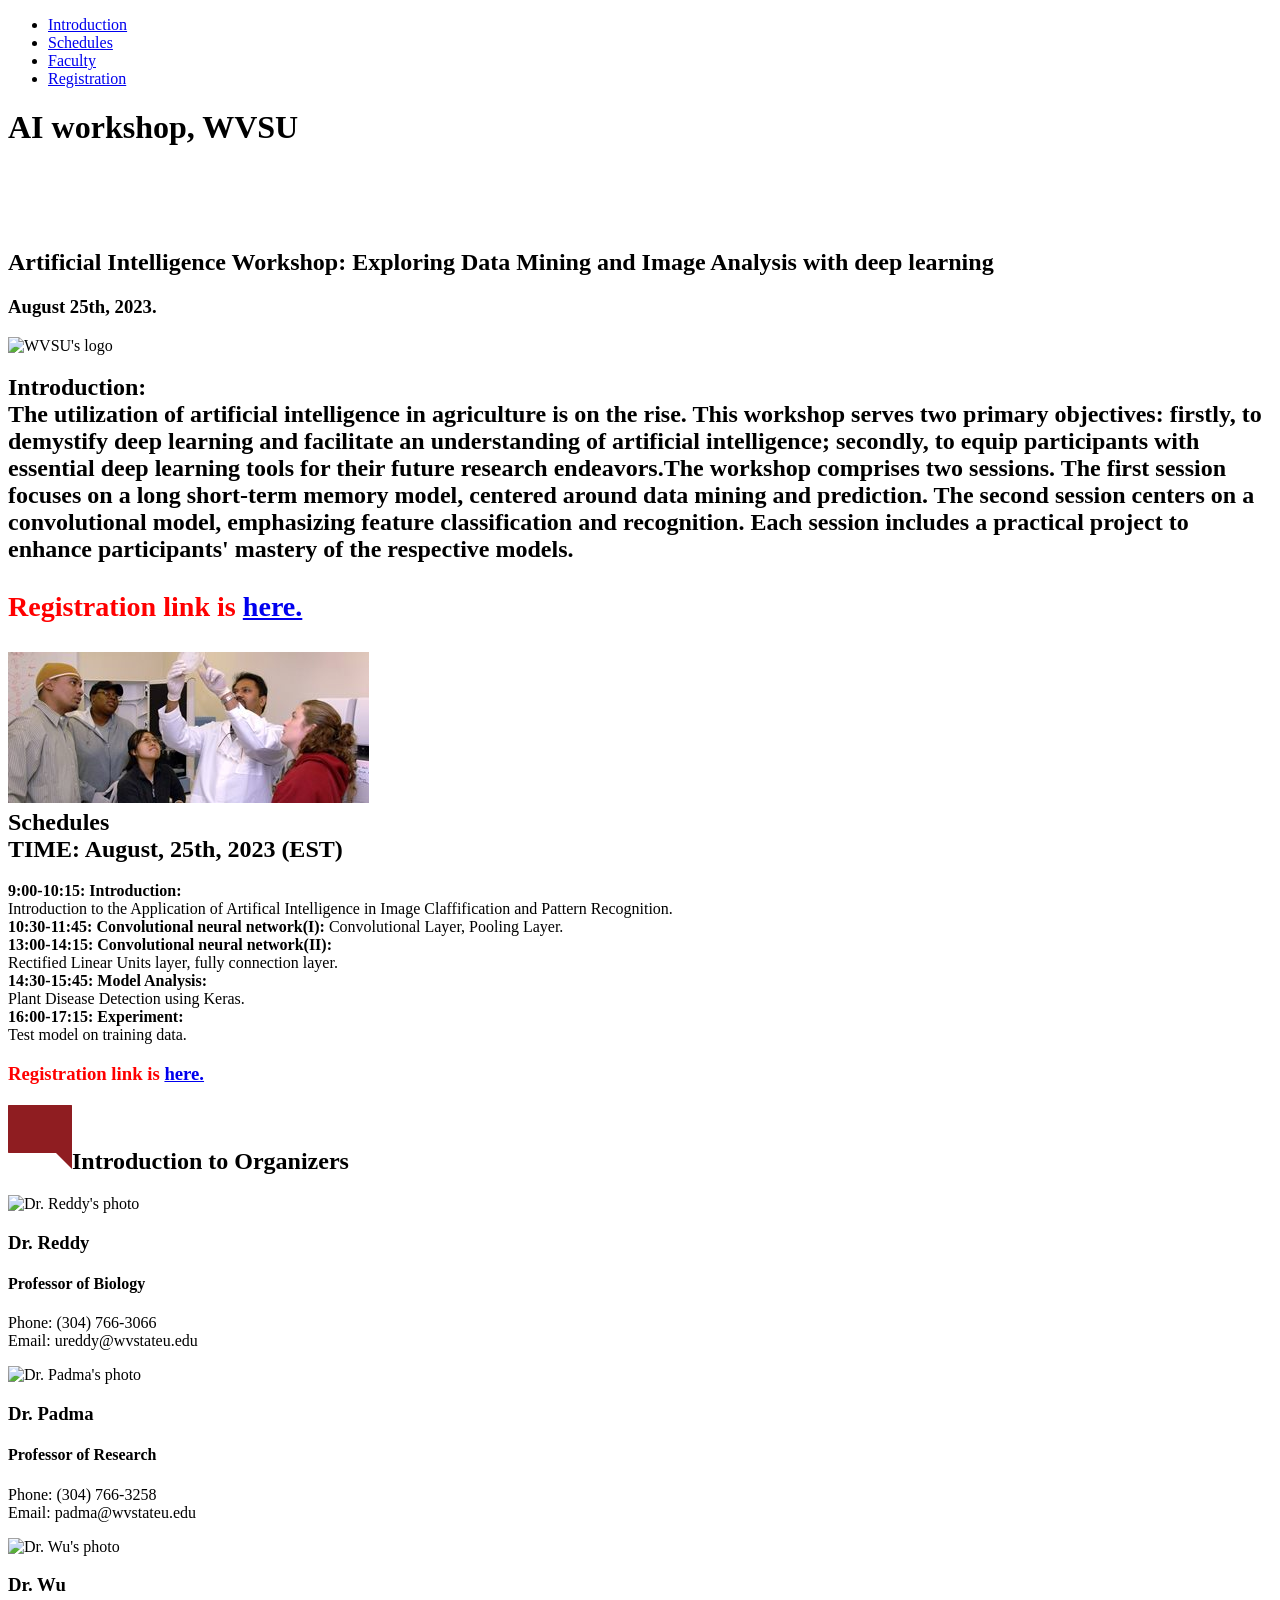
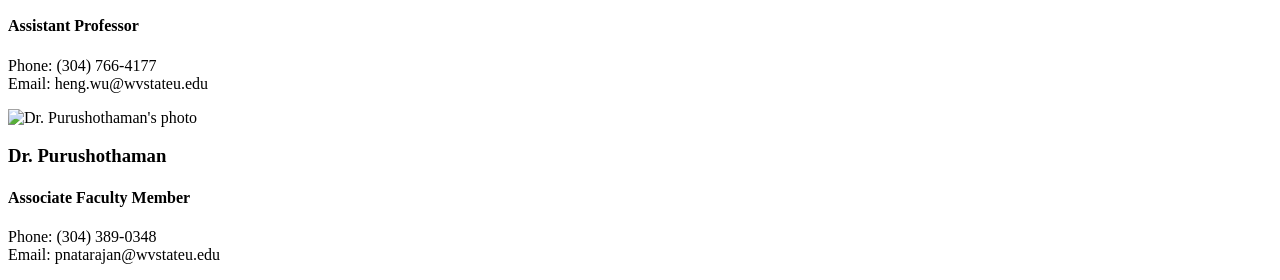
<file: app/index.html>
<!DOCTYPE html>
<html class="htmlALL">

<head id="top-">
  <meta name="viewport" content="width=device-width, initial-scale=1" />
  <link href='https://fonts.googleapis.com/css?family=Roboto:400,100,300,500,700' rel='stylesheet' type='text/css'>
  <title>Artificial Intelligence Workshop, WVSU</title>
  <meta name="keywords" content="AI workshop, WVSU">
  <meta name="description"
    content="The perfect pastiche of frontend and backend is my dream and ambition.">
</head>

<body>


  <header class="site-header">
    <div class="wrapper">
      <!--div class="site-header__logo">
        <a class="code-icon">
        <img src="assets/images/icons/tools-and-utensils-programmer-svgrepo-com.svg" class="wrapper--full-screen"></a>
      </div-->
     


      <!--div class="site-header__menu-icon">
        
        <div class="site-header__menu-icon__middle">

        </div> 
      
      </div-->

      <div class="site-header__menu-content">

    
        <nav class="primary-nav primary-nav--pull-right">
          <ul>
            <li><a href="#introduction" id="our-introduction-link">Introduction</a></li>
            <li><a href="#schedules" id="schedules-link">Schedules</a></li>
            <li><a href="#faculty" id="faculty-link">Faculty</a></li>
            <li><a href="https://docs.google.com/forms/d/e/1FAIpQLSdpMcACb61RFlbQGZtTSxBC8a3qTOOArPV1Luyda_WLw-BDxw/viewform" id="registration">Registration</a></li>
          </ul>
        </nav>
      </div>
    
    </div>
  </header>



  <div class="large-hero">


    <!--art direction here-->
    
      
      
    
    <!--different browsers used different crops to different screen sizes.
  And at each crop, it can see different api version if necessary.-->
    <!--end of art direction-->


    <div class="large-hero__text-content">

      <!--COURSE 24TH-->
      <div class="wrapper">
        <h1 class="large-hero__title">AI workshop, WVSU</h1>
        <h2 class="large-hero__subtitle"></h2>
        <p class="large-hero__description"> </p>
       
      </div>
      <!--end of wrapper-->

    </div>

  </div>
  <!-- end of .large-hero-->

    <!-- Third and last page section. -->
  <div id="introduction" class="page-section" data-matching-link="#our-beginning-link">
    <!--
      LEC. 53rd,
      When this area got scrolled to, we used the div's custom attribute, and we give that target element a modifier css class
      that makes it yellow.
    -->

    <div class="wrapper">
      <h2 class="headline headline--centered headlne--light
       headline--b-margin-small">
       
       
       <br />
       <br /><br />
       Artificial Intelligence Workshop: Exploring Data Mining and Image

Analysis with deep learning</h2>
      <h3 class="headline headline--centered headline--orange headline--small
      headline--narrow headline--light headline--b-margin-large">August 25th, 2023.
      </h3>

      <div class="wrapper wrapper--medium wrapper--b-margin">
        <!--For the screen size smaller than 970px, we do not force the browser to accept the size.-->
        <!--picture class="picture--uppermost">
        <source data-srcset="assets/images/wide-flower.png" media="(min-width: 800px)">
        <img data-srcset="assets/images/flowers.jpg" alt="Street full with flowers" class="lazyload">
        </picture-->
        <!--
          But, remember, once you load a higher resolution version of an image, the browser will keep it even
          if you scale down your screen.
        -->
      </div>

      <div class="row row--gutters generic-content-container wrapper--b-margin picture--uppermost-2nd">
        <div class="row__medium-4 row__medium-4--larger row__b-margin-until-medium">
          <!--four eight split-->
          <picture>
            
             <!--In the case of large screen and medium screen, it's NOT OK for us to assume that the browser
          will take the full screen of the browser. It just takes a part of the screen.
          But in the last case, it's okay for us to assume that the browser will take the full screen, for the small screen.-->
         
      
            <img class="lazyload" data-srcset="
            assets/images/WVSU.png" alt="WVSU's logo">
          </picture>


        </div>

        <div class="row__medium-8 row__medium-8--smaller">
          <div class="generic-content-container">
            <h2 class="headline headline--no-t-margin headline headline--centered headline--orange headline--small
            headline--narrow headline--light headline--b-margin-large"><strong>Introduction: </strong><br/> The utilization of artificial intelligence in agriculture is on the rise. 
            This workshop serves two primary objectives: firstly, to demystify deep learning and facilitate an understanding of artificial intelligence; secondly, to equip participants with essential deep learning tools for their future research endeavors.The workshop comprises two sessions. The first session focuses on a long short-term memory model, centered around data mining and prediction. The second session centers on a convolutional model, emphasizing feature classification and recognition. Each session includes a practical project to enhance participants' mastery of the respective models.
            <strong><h3 class="headline headline--no-t-margin headline headline--centered headline--orange headline--small
            headline--narrow headline--light headline--b-margin-large" style="color:red">Registration link is <a href="https://forms.gle/99Uf5oLg4aYVweMR8">here.</a></h3></strong>
</h2>

           
          </div>
        </div>


        <!--sloppy way to clearfix-->
        <!--
        <div class="clear-me"></div>
        -->
      </div>
    </div>
  </div>


  <!-- First page section. -->
  <div id="schedules" class="page-section
  page-section--blue" data-matching-link="#projects-link">
    <div class="wrapper">

      <h2 class="section-title"> <img class="section-title__icon" src="assets/images/biology.jpg"> 
        <br/>
        <strong>Schedules</strong><br/>TIME: August, 25th, 2023 (EST)</h2>
        
      </h2>

      <div class="row row--gutters-large generic-content-container">
        <!--create two columns each takes half width.-->
        <div class="row__medium-6">
            

          <div class="feature-item">
            <strong>9:00-10:15: Introduction:</strong><br/>
            Introduction to the Application of Artifical Intelligence in Image Claffification 
            and Pattern Recognition.

          </div>

          <div class="feature-item">
            <strong>10:30-11:45: Convolutional neural network(I):</strong> Convolutional Layer, Pooling

            Layer.<br/></div>
           
          </div>
        </div>


        <div class="row__medium-6">
          <div class="feature-item">
            <strong>13:00-14:15: Convolutional neural network(II):</strong><br/>
            Rectified Linear Units layer, fully
connection layer.
          </div>
          </div>
          <div class="row__medium-6">
            <div class="feature-item">
              <strong>14:30-15:45: Model Analysis:</strong><br/>
              Plant Disease Detection using Keras.
            </div>
            </div>

          <div class="feature-item">
            <strong>16:00-17:15: Experiment:</strong><br/>
            Test model on training data.

          </div>
          <div class="feature-item">
            <h3 style="color:red">Registration link is <a href="https://forms.gle/99Uf5oLg4aYVweMR8">here.</a></h3>

          </div>
          

          </div>
        </div>
      </div>



    </div>
  </div>



  

</div>

<div id="faculty">
<h2 class="section-title section-title--blue"> <img class="section-title__icon"
  src="assets/images/icons/comment.svg">Introduction to  <strong>Organizers</strong></h2>
<div id="faculty" class="page-section page-section--testimonials page-section--no-b-padding-until-large" data-matching-link="#testimonials-link">
    <!--div class="wrapper wrapper--no-padding-until-large"-->
    <div>
<div class="features">
  <div class="features-inner">
  
    <div class=" featured-item" style="background-color:white">
      <div class="row__large-3">
        <div class="testimonial">
          <div class="testimonial__photo"> <img class="lazyload" sizes="160px"
              data-srcset="assets/images/Reddy.JPG"
              alt="Dr. Reddy's photo"></div>
    
          <h3 class="testimonial__title">Dr. Reddy</h3>
          <h4 class="testimonial__subtitle testimonial__subtitle__aubergine">Professor of Biology</h4>
          <p>Phone: (304) 766-3066<br/>
            Email: ureddy@wvstateu.edu</p>
        </div>
      </div>
    </div>

<div class=" featured-item" style="background-color:white">
  <div class="row__large-3">
    <div class="testimonial">
      <div class="testimonial__photo"> <img class="lazyload" sizes="160px"
          data-srcset="assets/images/Padma1.jpg"
          alt="Dr. Padma's photo"></div>

      <h3 class="testimonial__title">Dr. Padma</h3>
      <h4 class="testimonial__subtitle testimonial__subtitle__aubergine">Professor of Research</h4>
      <p>Phone: (304) 766-3258
      <br/>Email: padma@wvstateu.edu</p>
    </div>
  </div>
</div>

<div class=" featured-item" style="background-color:white">
  <div class="row__large-3">
    <div class="testimonial">
      <div class="testimonial__photo"> <img class="lazyload" sizes="160px"
          data-srcset="assets/images/Heng_Wu.jpg"
          alt="Dr. Wu's photo"></div>

      <h3 class="testimonial__title">Dr. Wu</h3>
      <h4 class="testimonial__subtitle testimonial__subtitle__aubergine">Assistant Professor </h4>
      <p>Phone: (304) 766-4177
      <br/>Email: heng.wu@wvstateu.edu</p>
    </div>
  </div>
</div>

<div class=" featured-item" style="background-color:white">
  <div class="row__large-3">
    <div class="testimonial">
      <div class="testimonial__photo"> <img class="lazyload" sizes="160px"
          data-srcset="assets/images/Puru.jpg"
          alt="Dr. Purushothaman's photo"></div>

      <h3 class="testimonial__title">Dr. Purushothaman</h3>
      <h4 class="testimonial__subtitle testimonial__subtitle__aubergine">Associate Faculty Member</h4>
      <p>Phone: (304) 389-0348 <br/>
        Email: pnatarajan@wvstateu.edu</p>
    </div>
  </div>
</div>
    </div>

   






 </div>
</div>

</body>


</html>
</file>
